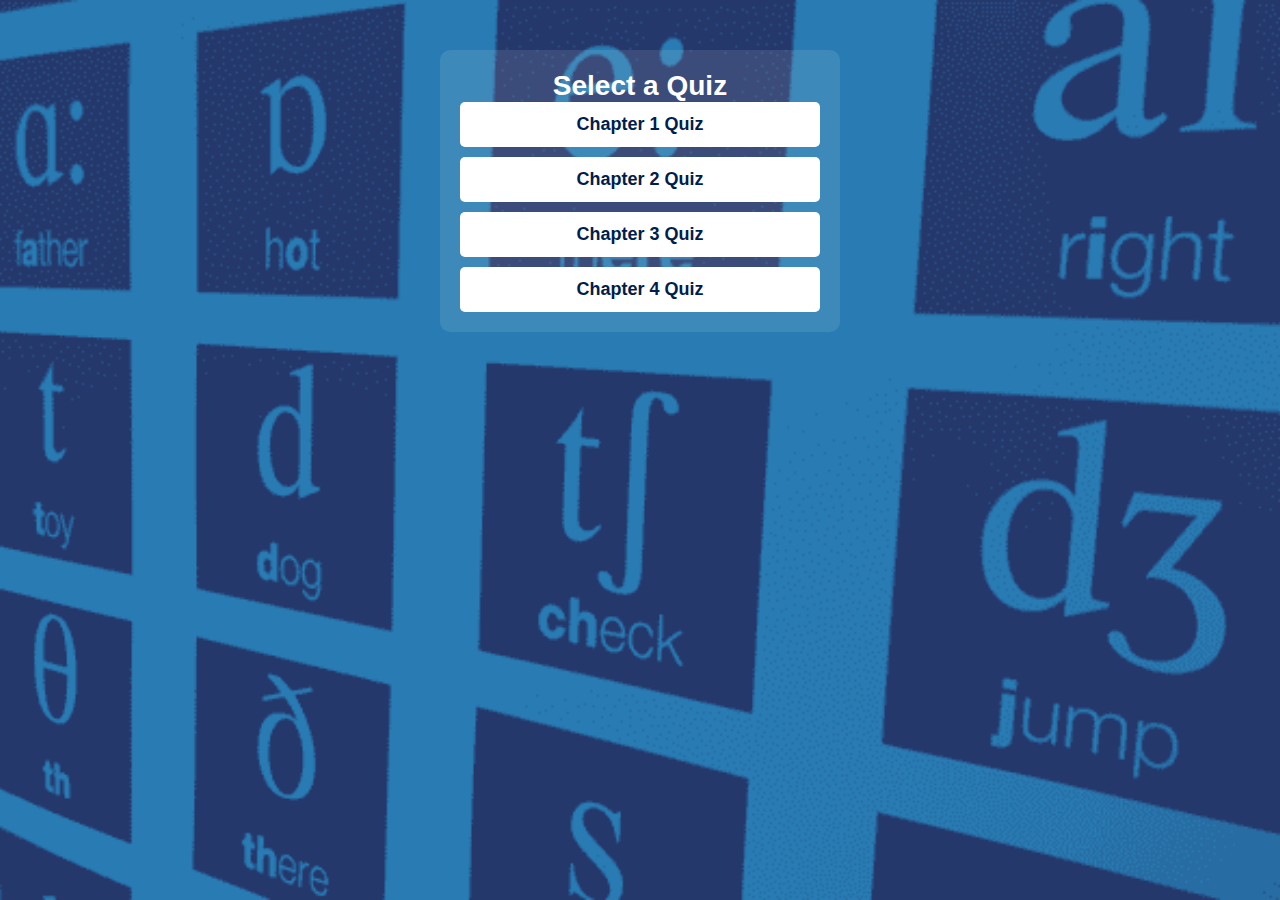
<file: index.html>
<!DOCTYPE html>
<html lang="en">
<head>
    <title>Quiz Chapters</title>
    <link rel="stylesheet" href="index.css"> 
</head>
<body>
    <div class="container">
        <h1>Select a Quiz</h1>
        <div class="quiz-links">
            <a href="quiz.html?chapter=chapter1" class="quiz-btn">Chapter 1 Quiz</a>
            <a href="quiz.html?chapter=chapter2" class="quiz-btn">Chapter 2 Quiz</a>
            <a href="quiz.html?chapter=chapter3" class="quiz-btn">Chapter 3 Quiz</a>
            <a href="quiz.html?chapter=chapter4" class="quiz-btn">Chapter 4 Quiz</a>
        </div>
    </div>
</body>
</html>
</file>
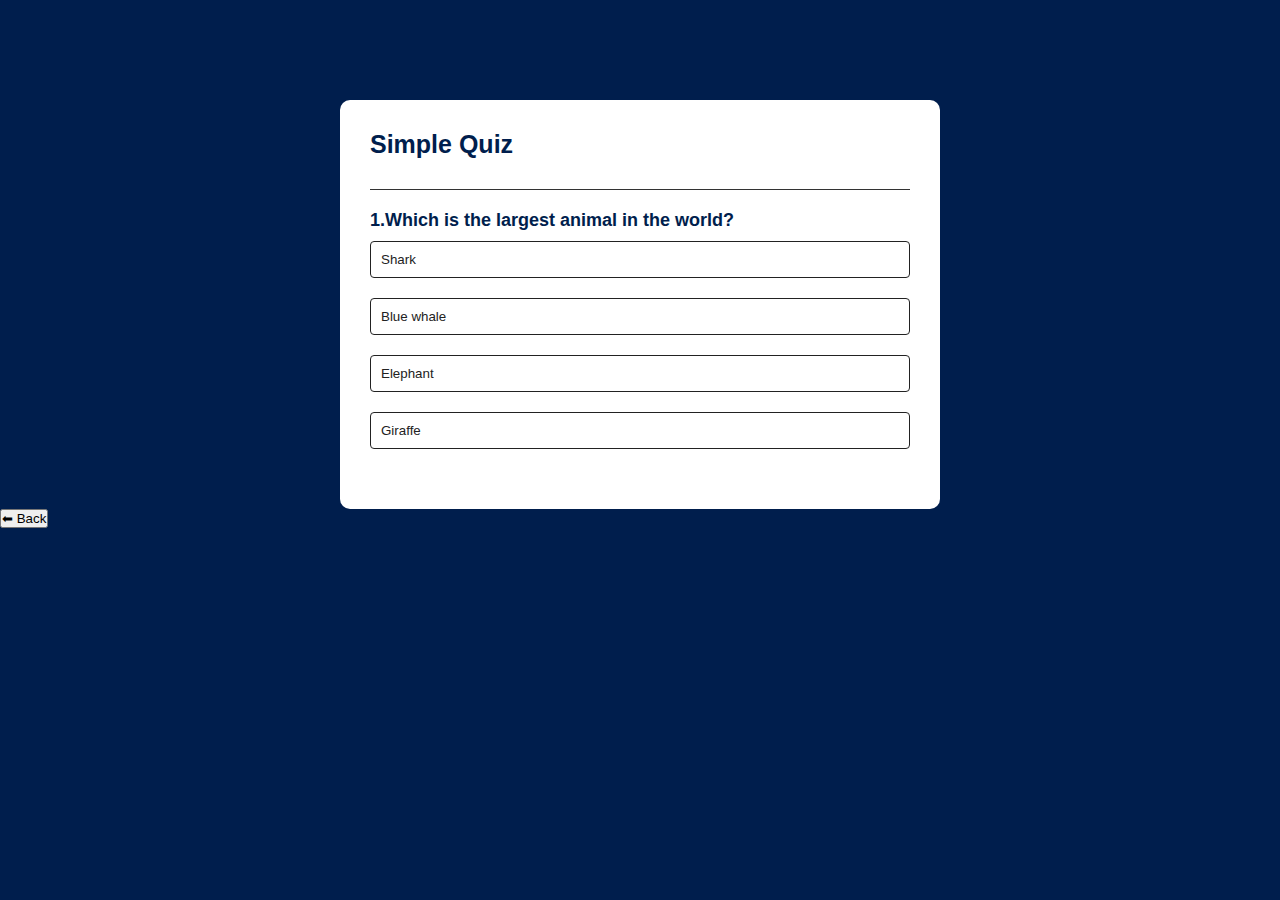
<file: quiz.html>
<!DOCTYPE html>
<html lang="en">
<head>
  <title>quiz</title>
  <link rel="stylesheet" href="style.css">
</head>
<body>
<div class="app">
  <h1>Simple Quiz</h1>
  <div class="quiz">
    <h2 id="question">Question goes here</h2>
    <div id="answer-buttons">
    <button class="btn">Answer 1</button>
    <button class="btn">Answer 2</button>
    <button class="btn">Answer 3</button>
    <button class="btn">Answer 4</button>

  </div>
  <button id="next-btn">Next</button>
  </div>
</div>
<button onclick="goBack()" id="back-btn" class="back-button" style="display:none;">⬅ Back</button>

<script src="script.js"></script>

</body>
</html>
</file>
<file: index.css>
* {
  margin: 0;
  padding: 0;
  font-family: 'Poppins', sans-serif;
  box-sizing: border-box;
}


body {
  background:url('Phonetic.png');
  background-size: cover; 
    background-position: center;
    background-attachment: fixed; 
    width: 100vw;
    height: 100vh;
    margin: 0;
    padding: 0;
    color: white;
    text-align: center;
    padding-top: 50px;
}

/* Main container */
.container {
  max-width: 400px;
  margin: auto;
  background: rgba(255, 255, 255, 0.1);
  padding: 20px;
  border-radius: 10px;
}


h1 {
  font-size: 28px;
  margin-bottom: px;
}

/* Quiz buttons */
.quiz-links {
  display: flex;
  flex-direction: column;
  gap: 10px;
}

.quiz-btn {
  display: block;
  background: #fff;
  color: #001e4d;
  font-size: 18px;
  font-weight: 600;
  padding: 12px;
  border-radius: 5px;
  text-decoration: none;
  transition: 0.3s;
}

.quiz-btn:hover {
  background: #003366;
  color: white;
}
</file>
<file: style.css>
*{
  margin: 0;
  padding: 0;
  font-family:'Poppins',sans-serif;
  box-sizing: border-box;
}
body{
  background:#001e4d ;
}
.app{
  background: white;
  width:90%;
  max-width:600px;
  margin:100px auto 0;
  border-radius: 10px;
  padding: 30px;
  
}
.app h1{
  font-size: 25px;
  color: #001e4d ;
  font-weight:600 ;
  border-bottom: 1px solid #333;
  padding-bottom:30px ;
}
.quiz{
  padding:20px 0;
}
.quiz h2{
  font-size: 18px;
  color:#001e4d;
  font-weight:18px ;
}
.btn{
  background-color: white;
  color:#222;
  font-weight:500 ;
  width:100%;
  border:1px solid #222;
  padding:10px;
  margin:10px 0;
  text-align:left;
  border-radius:4px;
  cursor:pointer;
  transition:all 0.3s;
}
.btn:hover:not([disabled]){
  background:#222;
  color:#fff;
}
.btn:disabled{
  cursor:no-drop;
}
#next-btn{
  background:#001e4d;
  color: #fff;
  font-weight: 500;
  width:150px;
  border:0;
  padding:10px;
  margin:20px auto 0;
  border-radius: 4px;
  cursor: pointer;
  display:none;
}

.correct{
  background:rgb(133, 248, 133);
}
.incorrect{
  background: rgb(243, 70, 70);
}
</file>
